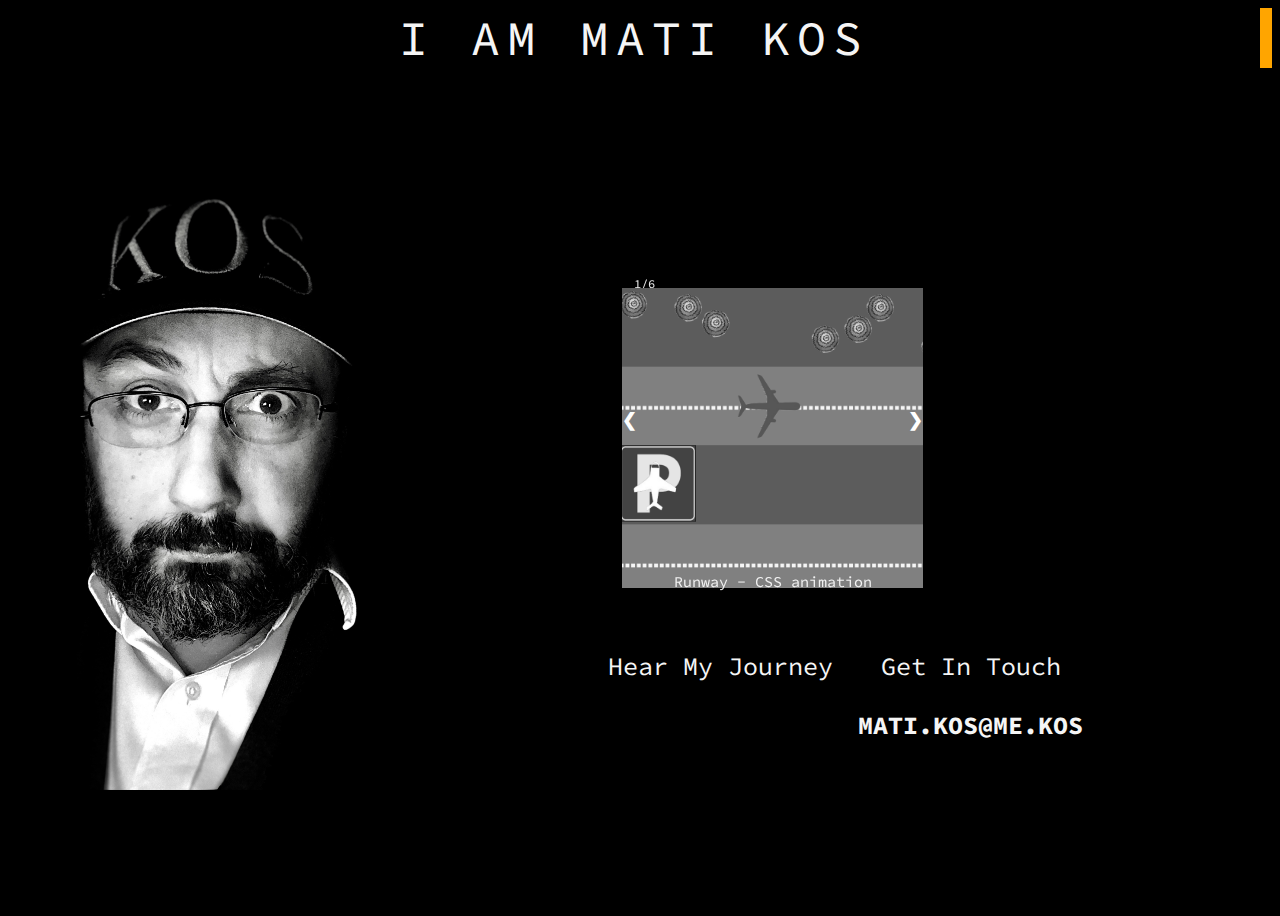
<file: index.html>
<!DOCTYPE html>
<html>
<head>
  <meta charset="utf-8" />
  <link rel="stylesheet" href="main.css">
  <title> ALL THINGS KOS</title>
</head>
<body>
  <div class="page">
    <div class="mast">
      <div id="welcome">I AM MATI KOS</div>
    </div>  
    <div class="wrapper">
      <div id="selfie">
        <img src="./images/selfie.png" alt="Mati Kos">
      </div>
      <!--Slideshow - not mine--->
      <div class="show">
      <div class="slideshow-container">
        <div class="mySlides fade">
          <div class="numbertext">1/6</div>
          <a href="https://matikos.github.io/Runway/"><img src="./images/Runway.png" alt="Runway - CSS animation" style="height: 300px; width:auto" ></a>
          <div class="text">Runway - CSS animation</div>
        </div>
        
        <div class="mySlides fade">
          <div class="numbertext">2/6</div>
          <a href=" https://matikos.github.io/drumKit/"><img src="./images/drumKit.png" alt="Drumkit - CSS and JS" style="height: 300px; width:auto"></a>
          <div class="text">Drumkit - CSS & JS</div>
        </div>

        <div class="mySlides fade">
          <div class="numbertext">3/6</div>
         <a href="https://matikos.github.io/Dice1/"> <img src="./images/Dice1.png" alt="Dice1 - DOM JS" style="height: 300px; width:auto"></a>
          <div class="text">Dice1 - DOM JS</div>
        </div>

        <div class="mySlides fade">
          <div class="numbertext">4/6</div>
          <a href="https://matikos.github.io/Dice2/"><img src="./images/Dice2.png" alt="Dice2 - DOM JS" style="height: 300px; width:auto"></a>
          <div class="text">Dice2 - DOM JS</div>
        </div>

        <div class="mySlides fade">
          <div class="numbertext">5/6</div>
         <a href="https://github.com/matikos/Quizzler"> <img src="./images/quizzler.png" alt="Quizzler - iOS development" style="height: 300px; width:auto"></a>
          <div class="text">Swift - iOS development</div>
        </div>

        <div class="mySlides fade">
          <div class="numbertext">6/6</div>
          <a href=" https://github.com/matikos/flightPath"><img src="./images/flightPath.jpg" alt="flightPath - JavaScript" style="height: 300px; width:auto"></a>
          <div class="text">flightPath - JavaScript</div>
        </div>
        
        <a class="prev" onclick="plusSlides(-1)">&#10094;</a>
        <a class="next" onclick="plusSlides(1)">&#10095;</a>
      </div>
      </div>
      <br>
      
    </div>
    <div class="footer">
        <div class="podcast">  Hear My Journey
            <br>
          <iframe title="Cyber Trek" src="https://anchor.fm/cyber-trek/embed" height="95px" width="200px" frameborder="0" scrolling="no"></iframe>
        </div> 
        <div class="contact">Get In Touch
           <BR>
            <a href="mailto:mati.kos@me.com">MATI.KOS@ME.KOS</a>
        </div>
      </div>
  </div>

  <script src="slideshow.js"></script>
<script src="app.js"></script>


  
</body>
</html>
</file>
<file: main.css>
@import url('https://fonts.googleapis.com/css?family=Source+Code+Pro');


*{
  box-sizing: border box;
}
body {
  background: black;
  color: whitesmoke;
  font-family: 'Source Code Pro', monospace;
}
.page { 
  height: 100vh;
}
.mast {
  text-align: center;
}
#welcome {
  font-size: 48px;
  overflow: hidden;
  border-right: .25em solid orange;
  white-space: nowrap;
  margin: 0 auto;
  letter-spacing: .15em;
  animation:
  typing 10s steps(30) 1s 1 normal both,
  blink-caret .9s steps(30) infinite normal;
}


.wrapper {
  position: absolute;
  top: 150px;
  height: 60%;
  width: 100%;
  opacity: 1;
  display: flex;
  flex-direction: row;
  flex-wrap: nowrap;
  justify-content: space-between;
  flex-grow: 1;
  animation: emerge 14s ease-in-out;
  
}
.show {
  align-self: center;
  margin-bottom: 16%;
  margin-left: -13%;
  display: flex;
  flex-direction: column;
  flex-wrap: nowrap; 
  align-content: center;
}
.slideshow-container {
  max-width: 1000px;
  position: relative;
  margin: auto;
}

.mySlides {
  width: auto;
  height: 100px;
  display: none;
  filter: grayscale(100%);
  -webkit-filter: grayscale(100%);
  transition: filter 600ms ease;
  -webkit-transition: -webkit-filter 600ms ease;
  cursor: pointer;
}

.mySlides:hover {
  filter: grayscale(0);
  -webkit-filter: grayscale(0);
}

/* Next & previous buttons */
.prev, .next {
  cursor: pointer;
  position: absolute;
  top: 140%;
  color: white;
  font-weight: bold;
  font-size: 18px;
  transition: 0.6s ease;
  border-radius: 0 3px 3px 0;
  user-select: none;
}

.numbertext {
  color: blue;
}

/* Position the "next button" to the right */
.next {
  right: 0;
  border-radius: 3px 0 0 3px;
}

/* On hover, add a black background color with a little bit see-through */
.prev:hover, .next:hover {
  background-color: rgba(0,0,0,0.8);
}

/* Caption text */
.text {
  color: #f2f2f2;
  font-size: 15px;
  padding: 8px 1px;
  position: relative;
  bottom: 8px;
  width: 100%;
  text-align: center;
}

/* Number text (1/3 etc) */
.numbertext {
  color: #f2f2f2;
  font-size: 12px;
  padding: 8px 12px;
  position: absolute;
  top: 0;
}

/* Fading animation */
.fade {
  animation-name: fade;
  animation-duration: 1.5s;
  animation-name: fade;
  animation-duration: 1.5s;
}

.footer {
  position: absolute;
  top: 650px;
  margin-left: 600px;
  text-align: center;
  font-size: 25px;
  display: flex;
  flex-direction: row;
  flex-wrap: nowrap;
  justify-content: space-evenly;
  animation: emerge 18s ease-in-out;
}
.podcast {
  display: block;
  align-self: center;
  cursor: pointer;
  justify-content: center
}

iframe {
  position: relative;
  right:-8px;
  filter: grayscale(100%);
  -webkit-filter: grayscale(100%);
}
.iframe:hover {
  filter: grayscale(0);
  -webkit-filter: grayscale(0);
}

.contact {
  position: relative;
  left: 25px;

}
a {
  position: relative;
  top: 20%;
  text-decoration: none;
  color: whitesmoke;
  font-weight: bolder;
  
  
}
.contact a:hover {
  text-shadow: 0 1.5px 5px whitesmoke;
}

#selfie {
  margin-left: 10px;
  padding: 40px 40px;
}
img {
  height: 600px;
  width: auto;
}




/* Keyframes*/
@keyframes typing {
  0% { width:0; transform: translateY(130px)scale(3);  }
  50% { width: 10em; transform: translateY(130px)scale(3); }
  60% { width: 10em; transform: translateY(130px)scale(3); }
}
@keyframes blink-caret {
  from { border-right-color: whitesmoke; }
  to { border-right-color: transparent; }
}
@keyframes emerge {
  0% { opacity: 0; }
  50% { opacity: 0; }
  to {  opacity: 1; } 
}
@keyframes fade {
  from {opacity: .4} 
  to {opacity: 1}
}
</file>
